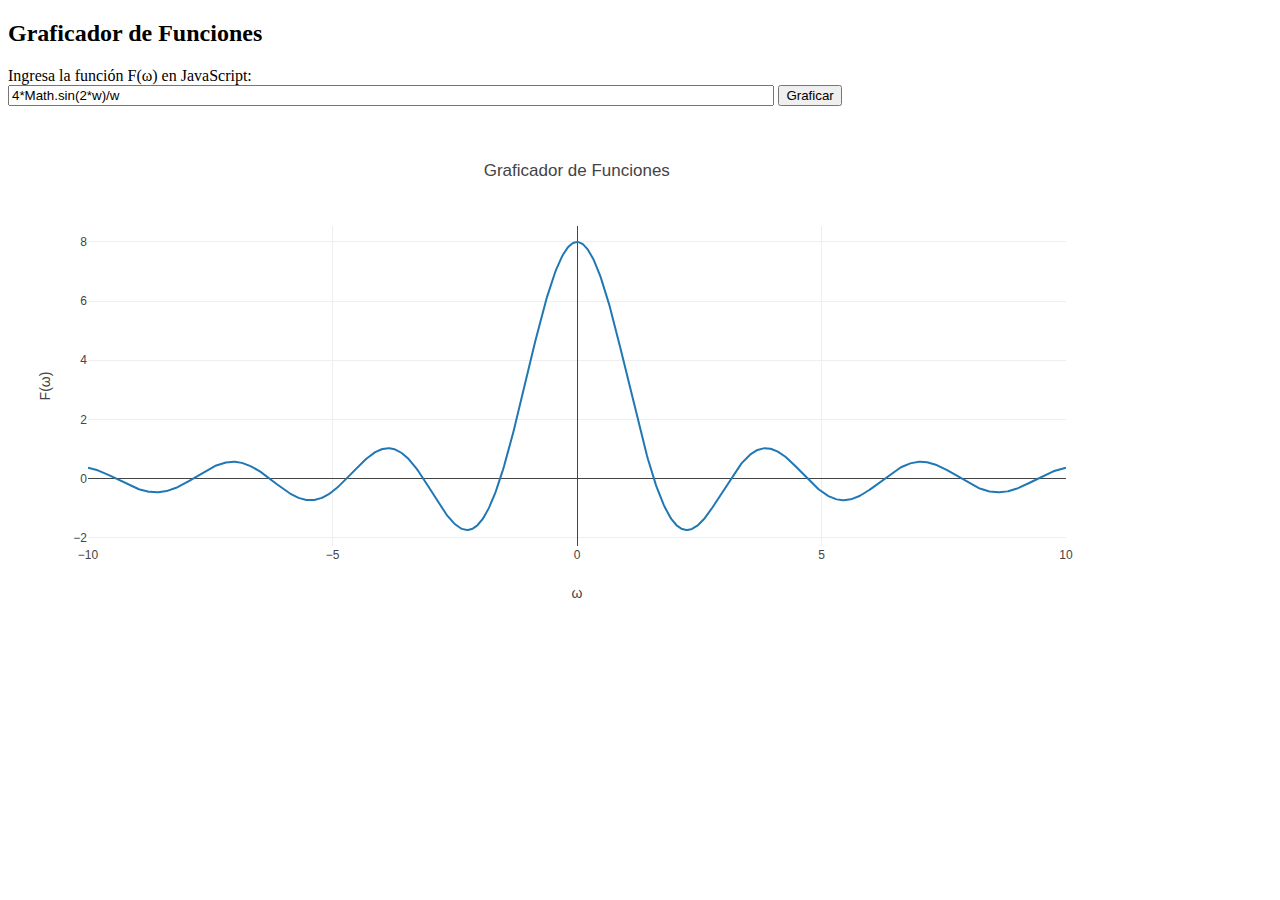
<file: prueba.html>
<!DOCTYPE html>
<html lang="es">
<head>
    <meta charset="UTF-8">
    <title>Graficador de Funciones</title>
    <script src="https://cdn.plot.ly/plotly-latest.min.js"></script>
</head>
<body>
    <h2>Graficador de Funciones</h2>

    <label for="funcInput">Ingresa la función F(ω) en JavaScript:</label><br>
    <input type="text" id="funcInput" style="width: 60%;" value="4*Math.sin(2*w)/w">
    <button onclick="graficar()">Graficar</button>

    <div id="plot" style="width: 90%; height: 500px; margin-top:20px;"></div>

    <script>
        function graficar() {
            const input = document.getElementById('funcInput').value;

            const omega = [];
            const F = [];
            const N = 1000;
            const omegaMin = -10;
            const omegaMax = 10;
            const delta = (omegaMax - omegaMin) / (N-1);

            for(let i = 0; i < N; i++) {
                let w = omegaMin + i * delta;
                omega.push(w);

                try {
                    let y;
                    // Evitar división por cero para la función original
                    if(w === 0 && input.includes("/w")) {
                        y = 8; // límite aproximado
                    } else {
                        y = eval(input); // evaluar función
                    }
                    F.push(y);
                } catch(e) {
                    F.push(NaN); // Si hay error, poner NaN
                }
            }

            const trace = {
                x: omega,
                y: F,
                type: 'scatter',
                mode: 'lines',
                name: 'F(ω)'
            };

            const layout = {
                title: 'Graficador de Funciones',
                xaxis: { title: 'ω' },
                yaxis: { title: 'F(ω)' }
            };

            Plotly.newPlot('plot', [trace], layout);
        }

        // Graficar la función inicial al cargar
        graficar();
    </script>
</body>
</html>
</file>
